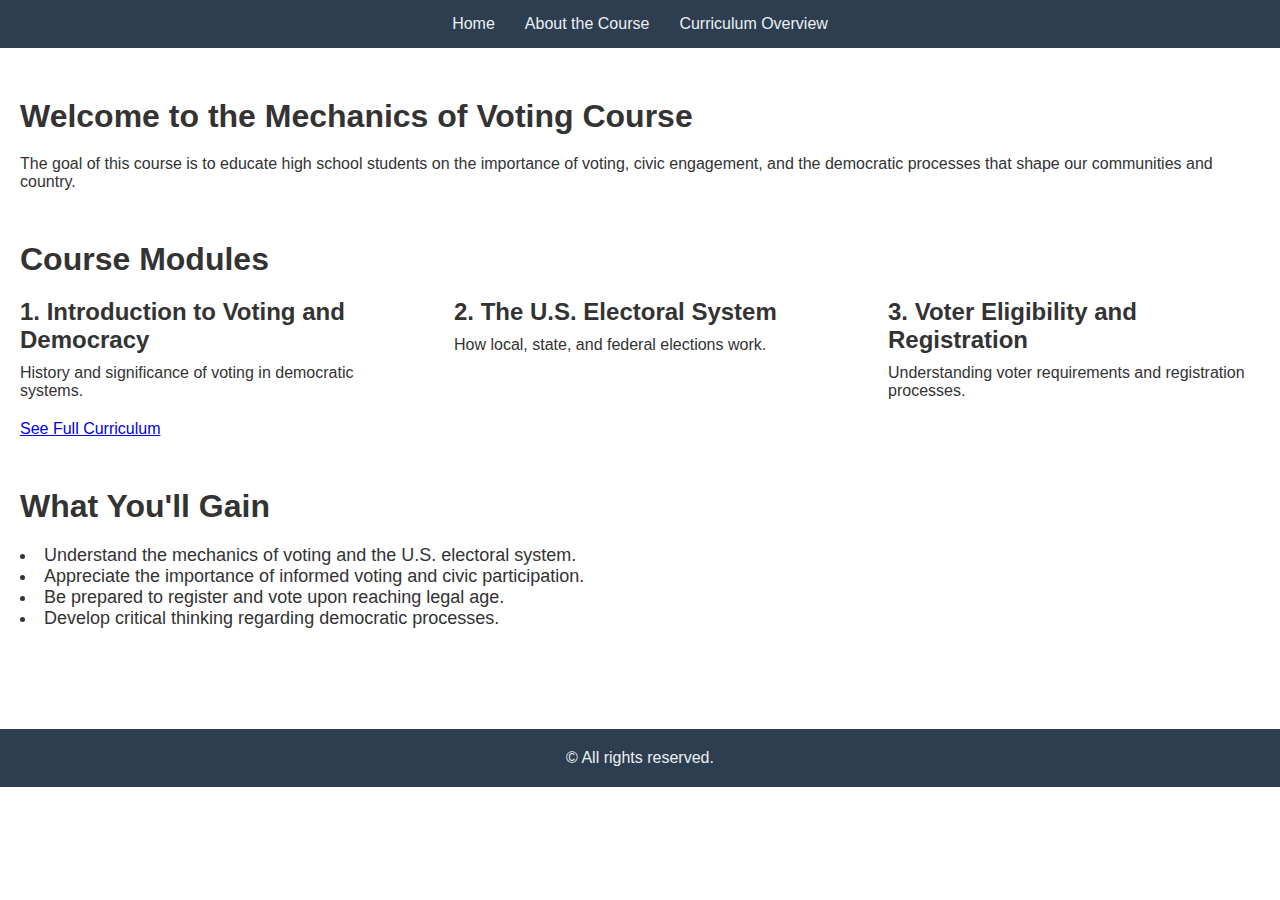
<file: index.html>
<!DOCTYPE html>
<html lang="en">
<head>
    <meta charset="UTF-8">
    <title>Mechanics of Voting: Empowering Future Voters</title>
    <link rel="stylesheet" href="styles.css">
</head>
<body>
    <!-- Navigation Menu -->
    <header>
        <nav>
    <ul class="nav-links">
        <li><a href="index.html">Home</a></li>
        <li><a href="about.html">About the Course</a></li>
        <li><a href="curriculum.html">Curriculum Overview</a></li>
        <!-- Other links -->
    </ul>
</nav>

        
    </header>

   

    <!-- Main Content -->
    <main>
        <section class="intro">
            <h2>Welcome to the Mechanics of Voting Course</h2>
            <p>
                The goal of this course is to educate high school students on the importance of voting,
                civic engagement, and the democratic processes that shape our communities
                and country. 
            </p>
        </section>

        <section class="modules-overview">
            <h2>Course Modules</h2>
            <div class="modules">
                <div class="module">
                    <h3>1. Introduction to Voting and Democracy</h3>
                    <p>History and significance of voting in democratic systems.</p>
                </div>
                <div class="module">
                    <h3>2. The U.S. Electoral System</h3>
                    <p>How local, state, and federal elections work.</p>
                </div>
                <div class="module">
                    <h3>3. Voter Eligibility and Registration</h3>
                    <p>Understanding voter requirements and registration processes.</p>
                </div>
                <!-- Add more modules as needed -->
            </div>
            <a href="https://vedantsaran.github.io/LexVotingCourse/curriculum.html" class="btn">See Full Curriculum</a>
        </section>

        <section class="expected-outcomes">
            <h2>What You'll Gain</h2>
            <ul>
                <li>Understand the mechanics of voting and the U.S. electoral system.</li>
                <li>Appreciate the importance of informed voting and civic participation.</li>
                <li>Be prepared to register and vote upon reaching legal age.</li>
                <li>Develop critical thinking regarding democratic processes.</li>
            </ul>
        </section>

       
    </main>

    <!-- Footer -->
    <footer>
        <div class="footer-content">
            <p>&copy; All rights reserved.</p>
            
        </div>
    </footer>

    <!-- JavaScript File -->
    <script src="script.js"></script>
</body>
</html>
</file>
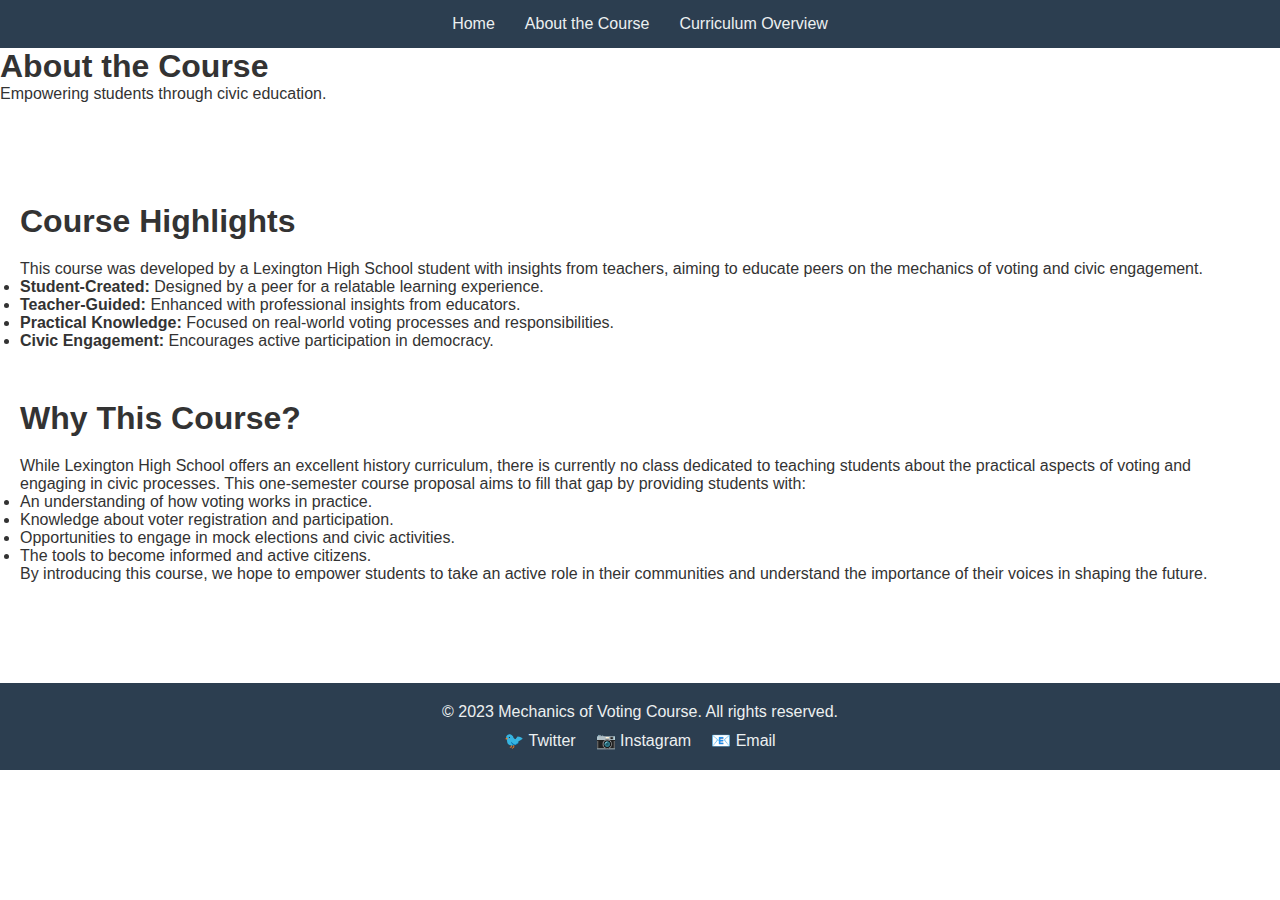
<file: about.html>
<!DOCTYPE html>
<html lang="en">
<head>
    <meta charset="UTF-8">
    <title>About the Course - Mechanics of Voting</title>
    <link rel="stylesheet" href="styles.css">
</head>
<body>
    <!-- Navigation Menu -->
    <header>
        <nav>
            <ul class="nav-links">
                <li><a href="index.html">Home</a></li>
                <li><a href="about.html" class="active">About the Course</a></li>
                <li><a href="curriculum.html">Curriculum Overview</a></li>
                    </ul>
        </nav>
    </header>

    <!-- Page Banner -->
    <section class="page-banner">
        <h1>About the Course</h1>
        <p>Empowering students through civic education.</p>
    </section>

    <!-- Main Content -->
    <main>
        <section class="about-course">
            <h2>Course Highlights</h2>
            <p>
                This course was developed by a Lexington High School student with insights from teachers, aiming to educate peers on the mechanics of voting and civic engagement.
            </p>
            <ul>
                <li><strong>Student-Created:</strong> Designed by a peer for a relatable learning experience.</li>
                <li><strong>Teacher-Guided:</strong> Enhanced with professional insights from educators.</li>
                <li><strong>Practical Knowledge:</strong> Focused on real-world voting processes and responsibilities.</li>
                <li><strong>Civic Engagement:</strong> Encourages active participation in democracy.</li>
            </ul>
        </section>

        <section class="why-course">
            <h2>Why This Course?</h2>
            <p>
                While Lexington High School offers an excellent history curriculum, there is currently no class dedicated to teaching students about the practical aspects of voting and engaging in civic processes. This one-semester course proposal aims to fill that gap by providing students with:
            </p>
            <ul>
                <li>An understanding of how voting works in practice.</li>
                <li>Knowledge about voter registration and participation.</li>
                <li>Opportunities to engage in mock elections and civic activities.</li>
                <li>The tools to become informed and active citizens.</li>
            </ul>
            <p>
                By introducing this course, we hope to empower students to take an active role in their communities and understand the importance of their voices in shaping the future.
            </p>
        </section>
    </main>

    <!-- Footer -->
    <footer>
        <div class="footer-content">
            <p>&copy; 2023 Mechanics of Voting Course. All rights reserved.</p>
            <ul class="social-media">
                <li><a href="#">&#x1F426; Twitter</a></li>
                <li><a href="#">&#x1F4F7; Instagram</a></li>
                <li><a href="#">&#x1F4E7; Email</a></li>
            </ul>
        </div>
    </footer>

    <!-- JavaScript File -->
    <script src="script.js"></script>
</body>
</html>
</file>
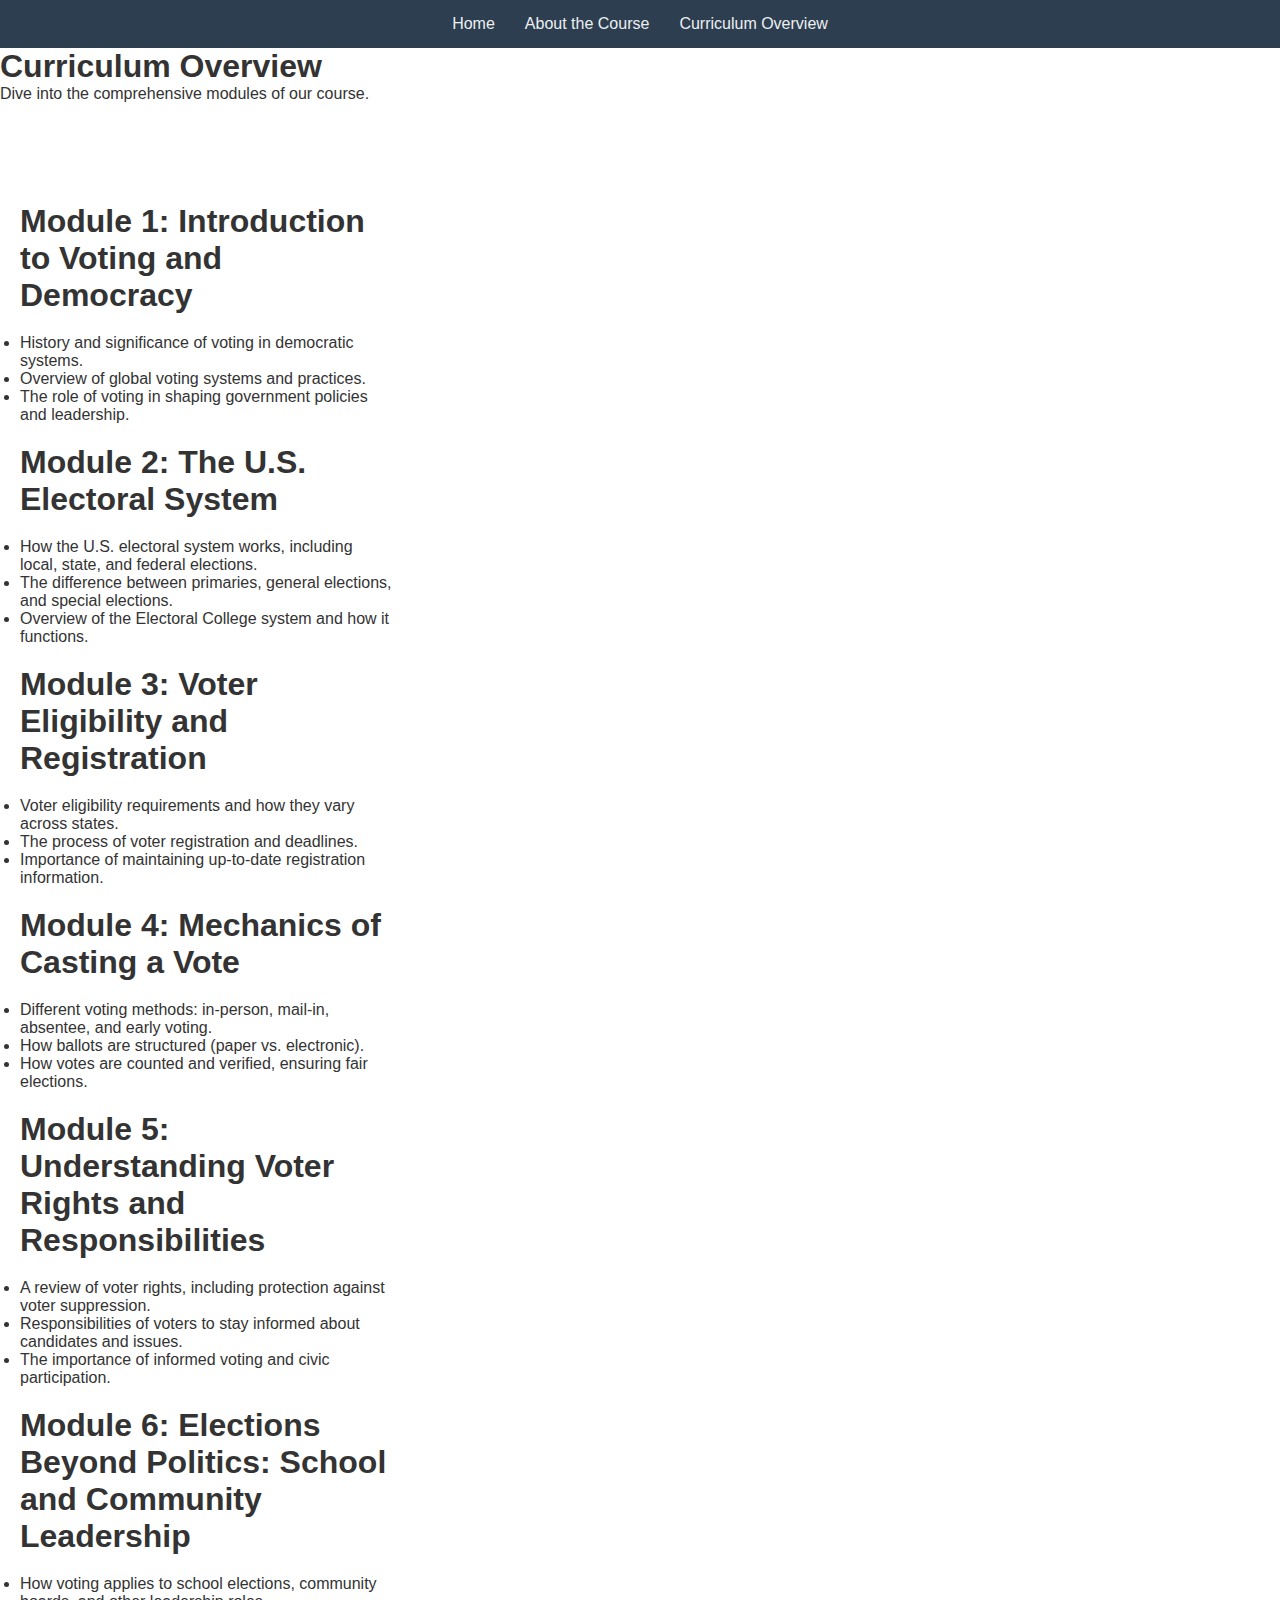
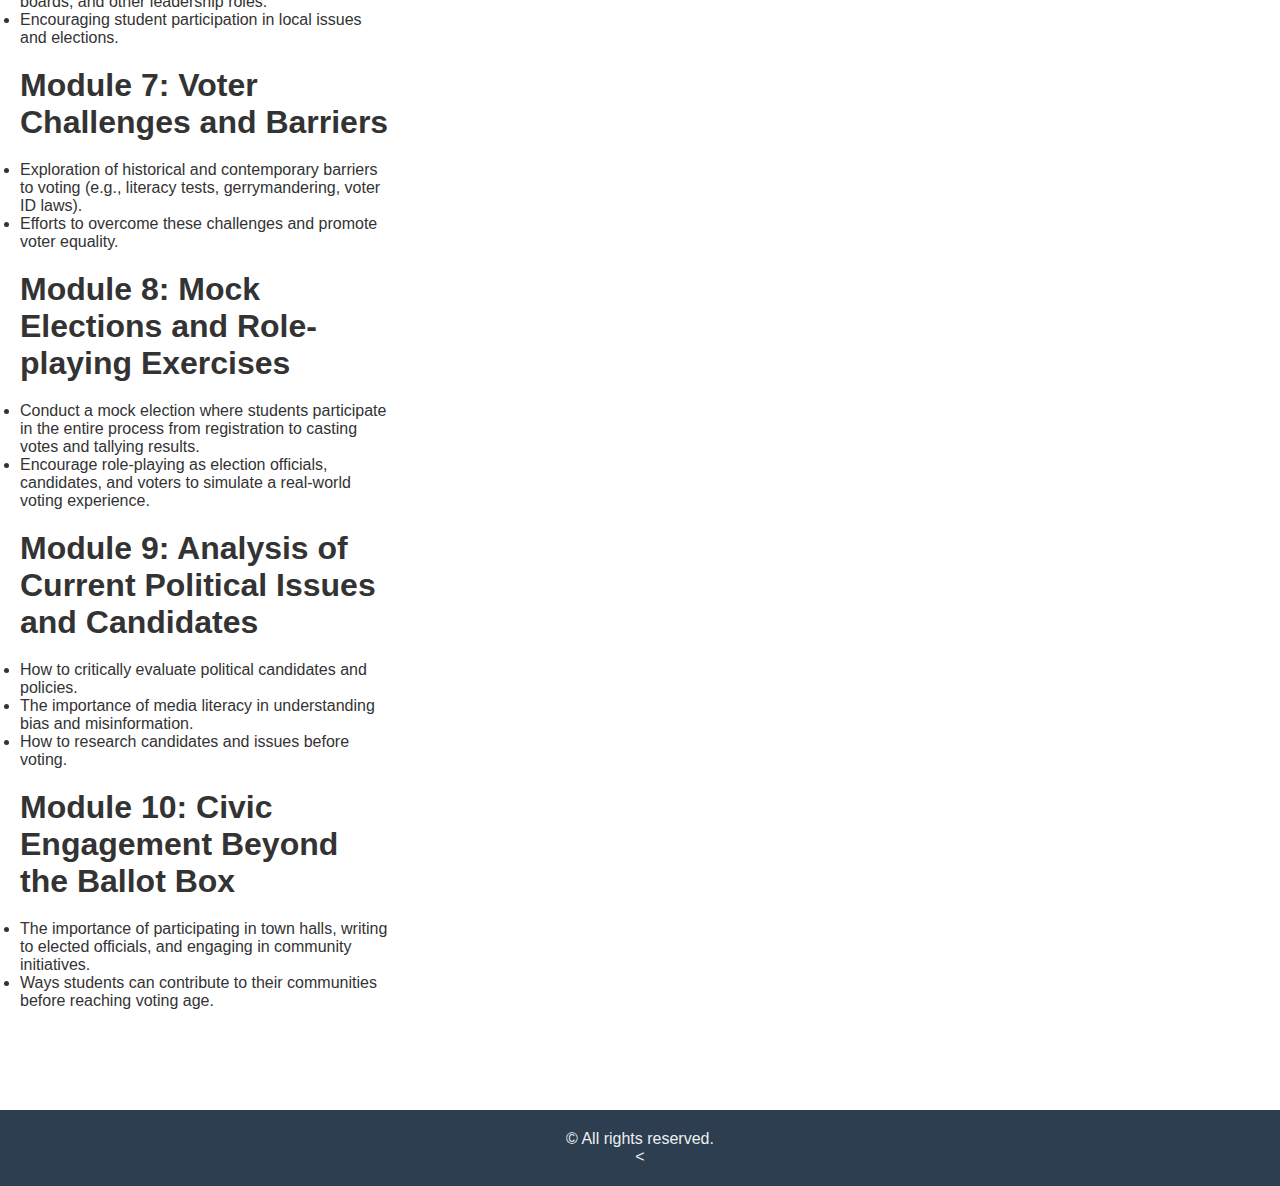
<file: curriculum.html>
<!DOCTYPE html>
<html lang="en">
<head>
    <meta charset="UTF-8">
    <title>Curriculum Overview - Mechanics of Voting</title>
    <link rel="stylesheet" href="styles.css">
</head>
<body>
      <!-- Navigation Menu -->
    <header>
        <nav>
    <ul class="nav-links">
        <li><a href="index.html">Home</a></li>
        <li><a href="about.html">About the Course</a></li>
        <li><a href="curriculum.html">Curriculum Overview</a></li>
        <!-- Other links -->
    </ul>
</nav>
    </header>

    <!-- Page Banner -->
    <section class="page-banner">
        <h1>Curriculum Overview</h1>
        <p>Dive into the comprehensive modules of our course.</p>
    </section>

    <!-- Main Content -->
    <main>
        <section class="curriculum">
            <div class="module">
                <h2>Module 1: Introduction to Voting and Democracy</h2>
                <ul>
                    <li>History and significance of voting in democratic systems.</li>
                    <li>Overview of global voting systems and practices.</li>
                    <li>The role of voting in shaping government policies and leadership.</li>
                </ul>
            </div>

            <div class="module">
                <h2>Module 2: The U.S. Electoral System</h2>
                <ul>
                    <li>How the U.S. electoral system works, including local, state, and federal elections.</li>
                    <li>The difference between primaries, general elections, and special elections.</li>
                    <li>Overview of the Electoral College system and how it functions.</li>
                </ul>
            </div>

            <div class="module">
                <h2>Module 3: Voter Eligibility and Registration</h2>
                <ul>
                    <li>Voter eligibility requirements and how they vary across states.</li>
                    <li>The process of voter registration and deadlines.</li>
                    <li>Importance of maintaining up-to-date registration information.</li>
                </ul>
            </div>

            <div class="module">
                <h2>Module 4: Mechanics of Casting a Vote</h2>
                <ul>
                    <li>Different voting methods: in-person, mail-in, absentee, and early voting.</li>
                    <li>How ballots are structured (paper vs. electronic).</li>
                    <li>How votes are counted and verified, ensuring fair elections.</li>
                </ul>
            </div>

            <div class="module">
                <h2>Module 5: Understanding Voter Rights and Responsibilities</h2>
                <ul>
                    <li>A review of voter rights, including protection against voter suppression.</li>
                    <li>Responsibilities of voters to stay informed about candidates and issues.</li>
                    <li>The importance of informed voting and civic participation.</li>
                </ul>
            </div>

            <div class="module">
                <h2>Module 6: Elections Beyond Politics: School and Community Leadership</h2>
                <ul>
                    <li>How voting applies to school elections, community boards, and other leadership roles.</li>
                    <li>Encouraging student participation in local issues and elections.</li>
                </ul>
            </div>

            <div class="module">
                <h2>Module 7: Voter Challenges and Barriers</h2>
                <ul>
                    <li>Exploration of historical and contemporary barriers to voting (e.g., literacy tests, gerrymandering, voter ID laws).</li>
                    <li>Efforts to overcome these challenges and promote voter equality.</li>
                </ul>
            </div>

            <div class="module">
                <h2>Module 8: Mock Elections and Role-playing Exercises</h2>
                <ul>
                    <li>Conduct a mock election where students participate in the entire process from registration to casting votes and tallying results.</li>
                    <li>Encourage role-playing as election officials, candidates, and voters to simulate a real-world voting experience.</li>
                </ul>
            </div>

            <div class="module">
                <h2>Module 9: Analysis of Current Political Issues and Candidates</h2>
                <ul>
                    <li>How to critically evaluate political candidates and policies.</li>
                    <li>The importance of media literacy in understanding bias and misinformation.</li>
                    <li>How to research candidates and issues before voting.</li>
                </ul>
            </div>

            <div class="module">
                <h2>Module 10: Civic Engagement Beyond the Ballot Box</h2>
                <ul>
                    <li>The importance of participating in town halls, writing to elected officials, and engaging in community initiatives.</li>
                    <li>Ways students can contribute to their communities before reaching voting age.</li>
                </ul>
            </div>
        </section>
    </main>

    <!-- Footer -->
    <footer>
        <div class="footer-content">
            <p>&copy; All rights reserved.</p>
            <
        </div>
    </footer>

    <!-- JavaScript File -->
    <script src="script.js"></script>
</body>
</html>
</file>
<file: styles.css>
/* Basic Reset */
* {
    margin: 0;
    padding: 0;
    box-sizing: border-box;
}

body {
    font-family: Arial, sans-serif;
    color: #333;
}

/* Navigation Menu */
header {
    background-color: #2c3e50;
}

.nav-links {
    list-style: none;
    display: flex;
    justify-content: center;
}

.nav-links li {
    margin: 0 15px;
}

.nav-links a {
    color: #ecf0f1;
    text-decoration: none;
    padding: 15px 0;
    display: block;
}

/* Banner Section */
.banner {
    background-image: url('banner.jpg'); /* Replace with your image */
    background-size: cover;
    background-position: center;
    color: #fff;
    padding: 100px 0;
    text-align: center;
}

.banner-content h1 {
    font-size: 48px;
    margin-bottom: 20px;
}

.banner-content p {
    font-size: 24px;
    margin-bottom: 30px;
}

.cta-buttons .btn {
    background-color: #e74c3c;
    color: #fff;
    padding: 15px 25px;
    margin: 0 10px;
    text-decoration: none;
    border-radius: 5px;
}

.cta-buttons .btn:hover {
    background-color: #c0392b;
}

/* Main Content */
main {
    padding: 50px 20px;
}

section {
    margin-bottom: 50px;
}

h2 {
    font-size: 32px;
    margin-bottom: 20px;
}

.modules {
    display: flex;
    flex-wrap: wrap;
    justify-content: space-between;
}

.module {
    width: 30%;
    margin-bottom: 20px;
}

.module h3 {
    font-size: 24px;
    margin-bottom: 10px;
}

.module p {
    font-size: 16px;
}

.expected-outcomes ul {
    list-style: disc inside;
    font-size: 18px;
}

.call-to-action {
    text-align: center;
}

.call-to-action .btn {
    background-color: #2980b9;
    color: #fff;
    padding: 15px 30px;
    text-decoration: none;
    border-radius: 5px;
}

.call-to-action .btn:hover {
    background-color: #1f618d;
}

/* Footer */
footer {
    background-color: #2c3e50;
    color: #ecf0f1;
    padding: 20px 0;
}

.footer-content {
    text-align: center;
}

.social-media {
    list-style: none;
    display: flex;
    justify-content: center;
    margin-top: 10px;
}

.social-media li {
    margin: 0 10px;
}

.social-media a {
    color: #ecf0f1;
    text-decoration: none;
}
</file>
